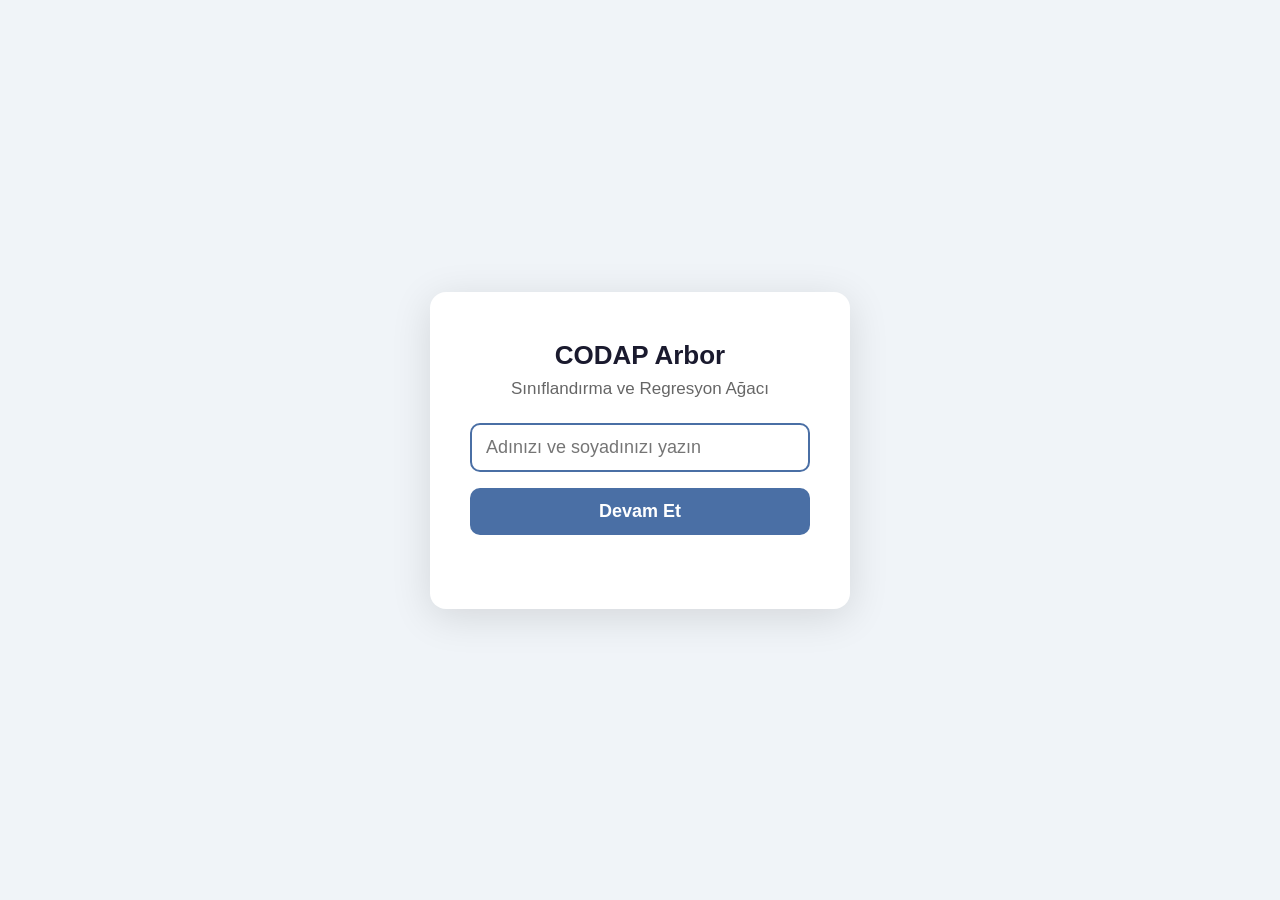
<file: index.html>
<!DOCTYPE html>
<html lang="tr">
<head>
<meta charset="UTF-8">
<meta name="viewport" content="width=device-width, initial-scale=1.0">
<title>CODAP Arbor Araştırması</title>
<style>
  body{margin:0;display:flex;align-items:center;justify-content:center;min-height:100vh;background:#f0f4f8;font-family:-apple-system,BlinkMacSystemFont,sans-serif;}
  .box{background:#fff;border-radius:16px;padding:48px 40px;width:340px;text-align:center;box-shadow:0 8px 40px rgba(0,0,0,.12);}
  h1{margin:0 0 8px;font-size:26px;color:#1a1a2e;}
  p{margin:0 0 24px;font-size:17px;color:#666;}
  input{width:100%;box-sizing:border-box;padding:12px 14px;font-size:18px;border:2px solid #dde;border-radius:10px;outline:none;margin-bottom:16px;}
  input:focus{border-color:#4a6fa5;}
  button{width:100%;padding:13px;font-size:18px;font-weight:700;color:#fff;background:#4a6fa5;border:none;border-radius:10px;cursor:pointer;}
  button:hover{background:#3a5a8f;}
  .err{color:#c0392b;font-size:14px;margin-top:8px;min-height:18px;}
</style>
</head>
<body>
<div class="box">
  <h1>CODAP Arbor</h1>
  <p>Sınıflandırma ve Regresyon Ağacı</p>
  <input id="name" type="text" placeholder="Adınızı ve soyadınızı yazın" autocomplete="off" maxlength="80"/>
  <button onclick="start()">Devam Et</button>
  <div class="err" id="err"></div>
</div>
<script>
  document.getElementById('name').focus();
  document.getElementById('name').addEventListener('keydown', function(e){
    if(e.key==='Enter') start();
  });

  function start() {
    var name = document.getElementById('name').value.trim();
    if (!name) {
      document.getElementById('err').textContent = 'Lütfen adınızı girin.';
      return;
    }
    // Supabase'e session_start logu gonder
    var SUPABASE_URL = 'https://jycizbiclzyjapmxntya.supabase.co';
    var SUPABASE_KEY = 'eyJhbGciOiJIUzI1NiIsInR5cCI6IkpXVCJ9.eyJpc3MiOiJzdXBhYmFzZSIsInJlZiI6Imp5Y2l6YmljbHp5amFwbXhudHlhIiwicm9sZSI6ImFub24iLCJpYXQiOjE3NzUwNzc3NTUsImV4cCI6MjA5MDY1Mzc1NX0.vKJZudpfFxX2RXIPtiO7IdSIkc1fPbGRcmnuFY18JLc';
    
    fetch(SUPABASE_URL+'/rest/v1/logs', {
      method: 'POST',
      headers: {
        'Content-Type': 'application/json',
        'apikey': SUPABASE_KEY,
        'Authorization': 'Bearer '+SUPABASE_KEY,
        'Prefer': 'return=minimal'
      },
      body: JSON.stringify({
        student_id: name,
        action: 'session_start',
        timestamp_ms: 0,
        parameters: {student_id: name},
        raw_data: {}
      })
    }).then(function() {
      // CODAP'i orijinal Arbor ile ac, ogrenci adi URL parametresi olarak
      var codapUrl = 'https://codap.concord.org/app/static/dg/en/cert/index.html' +
        '?di=' + encodeURIComponent('https://dedemerve.github.io/CODAP-Arbor-log-server/arbor/index.html?studentId=' + name);
      window.location.href = codapUrl;
    }).catch(function() {
      // Hata olsa bile devam et
      var codapUrl = 'https://codap.concord.org/app/static/dg/en/cert/index.html' +
        '?di=' + encodeURIComponent('https://dedemerve.github.io/CODAP-Arbor-log-server/arbor/index.html?studentId=' + name);
      window.location.href = codapUrl;
    });
  }
</script>
</body>
</html>
</file>
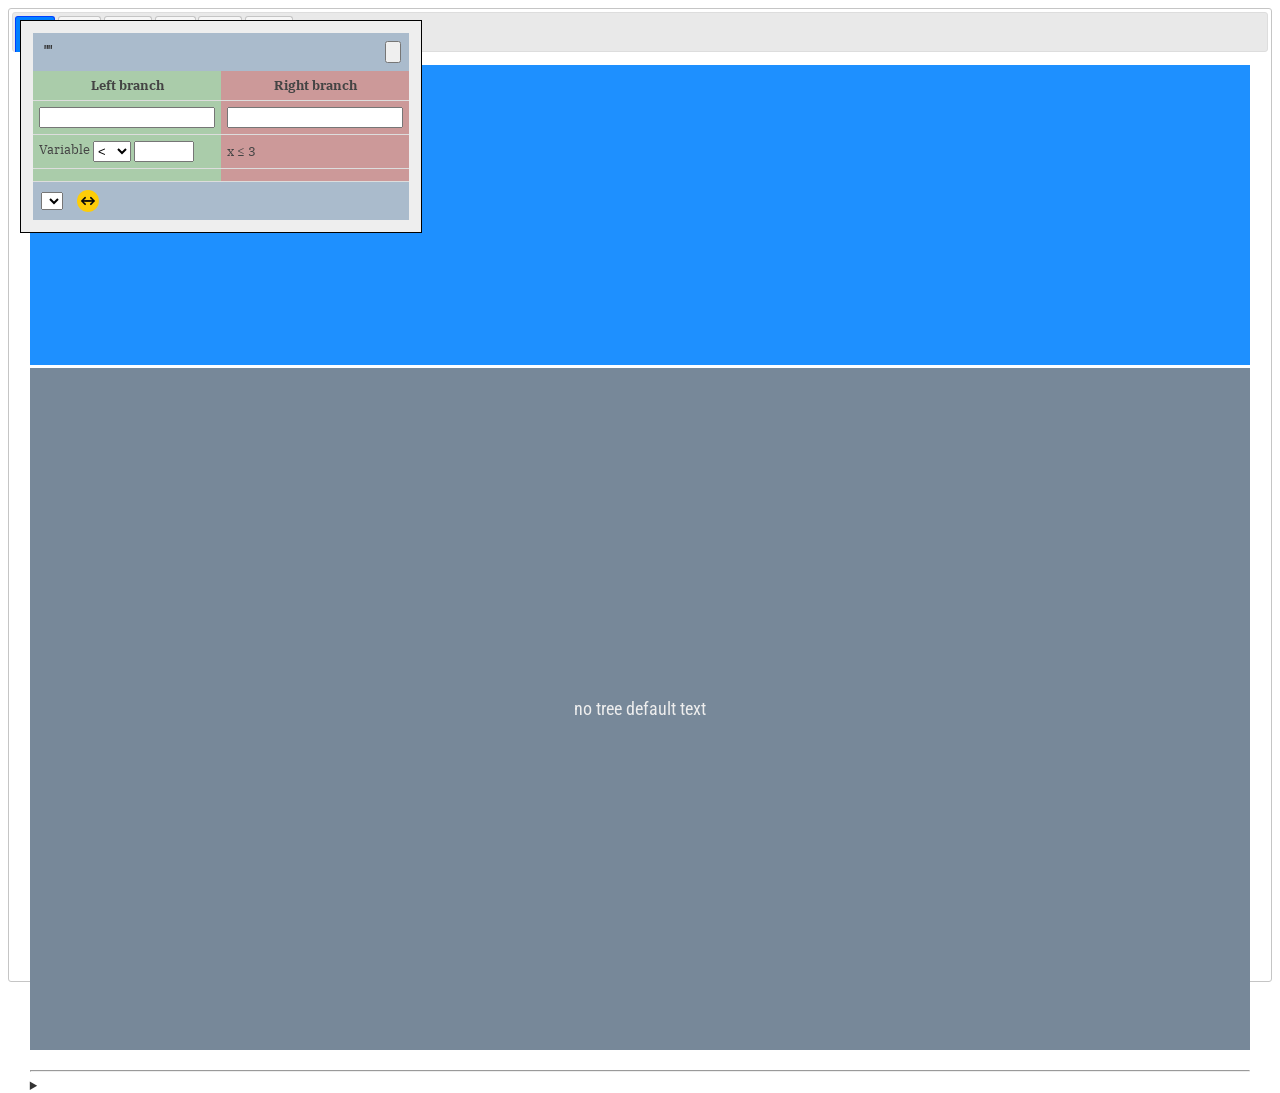
<file: arbor/index.html>
<!--
==========================================================================

 * Created by tim on 9/26/16.
 
 
 ==========================================================================
 index.html in arbor.

HTML wrapper for ....

    Author:   Tim Erickson

Copyright (c) 2016 by The Concord Consortium, Inc. All rights reserved.

    Licensed under the Apache License, Version 2.0 (the "License");
you may not use this file except in compliance with the License.
    You may obtain a copy of the License at

http://www.apache.org/licenses/LICENSE-2.0

    Unless required by applicable law or agreed to in writing, software
distributed under the License is distributed on an "AS IS" BASIS,
    WITHOUT WARRANTIES OR CONDITIONS OF ANY KIND, either express or implied.
    See the License for the specific language governing permissions and
limitations under the License.
==========================================================================

-->

<!--
Global: IMPORT THIS:

    local just this: http://localhost/plugins/arbor/
    local in local codap :
        http://localhost/codap/static/dg/en/cert/index.html?di=https://localhost/plugins/arbor
    local in local codap GERMAN:
        http://localhost/codap/static/dg/de/cert/index.html?di=https://localhost/plugins/arbor?lang=de


https://codap.concord.org/releases/latest/static/dg/en/cert/index.html#shared=25898  //  breast cancer, not local
https://codap.concord.org/releases/latest/static/dg/en/cert/index.html#shared=24691  //  problem data set with cars
https://codap.concord.org/releases/latest/static/dg/en/cert/index.html#shared=24624  //  small NHANES with missings, but LOCAL tree
https://localhost/~tim/codap/static/dg/en/cert/index.html#shared=22505       //  local soccer
https://localhost/~tim/codap/static/dg/en/cert/index.html#file=googleDrive:0B7REdgmgslRzS0RiOTdSREJwTGs   //     same data, original.
https://codap.concord.org/releases/latest/static/dg/en/cert/index.html#shared=22505  //  has red card data
https://localhost/~tim/codap/static/dg/en/cert/index.html#shared=22607   ACS used for developing save state
-->

<!DOCTYPE html>
<html lang="en" xmlns="http://www.w3.org/1999/html">
<head>
    <meta charset="UTF-8">
    <title>Arbor</title>

    <link rel="preconnect" href="https://fonts.googleapis.com">
    <link rel="preconnect" href="https://fonts.gstatic.com" crossorigin>
    <link href="https://fonts.googleapis.com/css2?family=IBM+Plex+Serif&family=JetBrains+Mono:wght@300&family=Roboto+Condensed:wght@300;400;700&display=swap"
          rel="stylesheet">

    <link rel="stylesheet" href="../common/jqueryFolder/jquery-ui.min.css">
    <link rel='stylesheet' type='text/css' href='css/arbor.css'/>
    <link rel='stylesheet' type='text/css' href='css/confusion-matrix.css'/>
    <link rel='stylesheet' type='text/css' href='css/mosaic.css'/>
    <link rel='stylesheet' type='text/css' href='css/doubleTree.css'/>

    <!-- These five scripts take care of the communication with CODAP  -->
    <script src="../common/iframe-phone.js"></script>
    <script src="../common/codap_helper_newAPI.js"></script>
    <script src="../common/codapInterface.js"></script>
    <script src="../common/pluginHelper.js"></script>
    <script src="../common/pluginLang.js"></script>

    <!--    other common files          -->
    <script src="../common/snap.svg-min.js"></script>
    <script src="../common/events.js"></script>
    <script src="../common/TEEUtils.js"></script>
    <script src="../common/jqueryFolder/jquery.min.js"></script>
    <script src="../common/jqueryFolder/jquery-ui.min.js"></script>

    <script src="frameworks/d3.v7.min.js"></script>
<!--
    <script src="https://d3js.org/d3.v7.min.js"></script>
-->


    <!--
        Models and Controllers
    -->
    <script>
    (function() {
        var params = new URLSearchParams(window.location.search);
        var sid = params.get("studentId");
        if (sid) sid = decodeURIComponent(sid);
        window._arborStudentId = sid || "unknown";
        window._arborSessionStart = Date.now();
        window.arborSendLog = function(action, parameters) {
            fetch("https://jycizbiclzyjapmxntya.supabase.co/rest/v1/logs", {
                method: "POST",
                headers: {
                    "Content-Type": "application/json",
                    "apikey": "eyJhbGciOiJIUzI1NiIsInR5cCI6IkpXVCJ9.eyJpc3MiOiJzdXBhYmFzZSIsInJlZiI6Imp5Y2l6YmljbHp5amFwbXhudHlhIiwicm9sZSI6ImFub24iLCJpYXQiOjE3NzUwNzc3NTUsImV4cCI6MjA5MDY1Mzc1NX0.vKJZudpfFxX2RXIPtiO7IdSIkc1fPbGRcmnuFY18JLc",
                    "Authorization": "Bearer eyJhbGciOiJIUzI1NiIsInR5cCI6IkpXVCJ9.eyJpc3MiOiJzdXBhYmFzZSIsInJlZiI6Imp5Y2l6YmljbHp5amFwbXhudHlhIiwicm9sZSI6ImFub24iLCJpYXQiOjE3NzUwNzc3NTUsImV4cCI6MjA5MDY1Mzc1NX0.vKJZudpfFxX2RXIPtiO7IdSIkc1fPbGRcmnuFY18JLc",
                    "Prefer": "return=minimal"
                },
                body: JSON.stringify({
                    student_id: window._arborStudentId,
                    action: action,
                    timestamp_ms: Date.now() - window._arborSessionStart,
                    parameters: parameters || {},
                    raw_data: {}
                })
            }).catch(function(e){ console.warn("[Log]", e); });
        };
    })();
    </script>
    <script src="strings/localize.js"></script>
    <script src="src/arbor.js"></script>
    <script src="src/arbor-ui.js"></script>
    <script src="src/arborCODAPConnector.js"></script>
    <script src="src/arbor.selectionManager.js"></script>
    <script src="src/focusSplitMgr.js"></script>
    <script src="src/arbor.newCases.js"></script>
    <script src="src/AttInTree.js"></script>
    <script src="src/Analysis.js"></script>
    <script src="src/ArborTree.js"></script>
    <script src="src/ArborNode.js"></script>
    <script src="src/AttributeSplit.js"></script>
    <script src="src/dropManager.js"></script>


    <!--
        Views
    -->
    <script src="src/views/Stripe.js"></script>
    <script src="src/views/Leaf.js"></script>
    <!--
        <script src="src/views/CorralView.js"></script>
        <script src="src/views/CorralAttView.js"></script>
    -->
    <script src="src/views/TreePanelView.js"></script>
    <script src="src/views/NodeZoneView.js"></script>
    <script src="src/views/NodeBoxView.js"></script>
    <script src="src/views/DiagnosisView.js"></script>
    <script src="src/views/mosaicPlot.js"></script>
    <script src="src/views/doubleTreeView.js"></script>

    <!--
        Set up JQUERY-UI stuff
    -->
    <script>
        $(function () {
            $("#tabs").tabs();
        });
    </script>
</head>
<body>

<div id="tabs">
    <ul>
        <li class="arbor-tab"><a id="sTreeTab" href="#tree">Tr</a></li>
        <li class="arbor-tab" id="tableTab"><a id="sTableTab" href="#table">Ta</a></li>
        <li class="arbor-tab" id="mosaicTab"><a id="sMosaicTab" href="#mosaic">Mo</a></li>
        <li class="arbor-tab" id="doubleTab"><a id="sDoubleTab" href="#double">2t</a></li>
        <li class="arbor-tab"><a id="sSettingsTab" href="#settings">Se</a></li>
        <li class="arbor-tab"><a id="sHelpTab" href="#help">?!?!</a></li>
    </ul>

    <!--
        Table tab
    -->
    <div id="table">
        <div id="confusion-matrix" class="noselect">
            <div id="tableHead" class="box">foo-title</div>
            <div id="truthHead" class="box">truth</div>
            <div id="truthPositiveHead" class="box">sick</div>
            <div id="truthNegativeHead" class="box">well</div>
            <div id="predHead" class="box">prediction</div>
            <div id="predPositiveHead" class="box">sick</div>
            <div id="predNegativeHead" class="box">well</div>
            <div id="TP" class="cell correct">30</div>
            <div id="TN" class="cell correct">40</div>
            <div id="FP" class="cell incorrect">10</div>
            <div id="FN" class="cell incorrect">20</div>

            <div id="noPredictionTableHead" class="cell no-pred">pas de predicion</div>
            <div id="PU" class="cell no-pred">44</div>
            <div id="NU" class="cell no-pred">66</div>
        </div>

    </div>

    <!--
        Mosaic plot tab
    -->

    <div id="mosaic">
        <svg id="mosaicPlot">
        </svg>
        <div id="mosaicControlDiv" class="hBox">
            <span id="targetAttributeNameForMosaicLegend"></span>: &nbsp;

            <label id="positiveMosaicLabel" for="positiveMosaicSwatch">foo</label>
            &nbsp;
            <div id="positiveMosaicSwatch">
                <svg id="positiveLegendSVG" height="20" width="20">
                    <rect id="positiveLegendRect" x="0" y="0" width="16" height="16" fill="black"></rect>
                </svg>
            </div>
            &emsp;
            <label id="negativeMosaicLabel" for="negativeMosaicSwatch">foo</label>
            &nbsp;
            <div id="negativeMosaicSwatch">
                <svg id="negativeLegendSVG"  height="20" width="20">
                    <rect id="negativeLegendRect" x="0" y="0" width="16" height="16" fill="black"></rect>
                </svg>
            </div>
        </div>
        <input type="button" class=""
                id="sMosaicOrientationButton"
                onclick="mosaic.changeOrientation()">
        </input>

    </div>

    <!--
        DoubleTree tab
    -->
    <div id="double">
        <svg id="theDoubleTree">
        </svg>

        <div id = "doubleTreeControlDiv">
            <span id="netDiagramLabel"></span>
            <input type="button"
                   id = "sChangeNetViewButton"
                    class=""
                    onclick="doubleTree.changeMode()">
            </input>
            <label for="lineTagVisibilityToggle" id = "lineTagVisibilityToggleLabel"></label>
            <input type="checkbox" id="lineTagVisibilityToggle" class=""
                   onclick="doubleTree.changeLineTagVisibility()">
        </div>
    </div>

    <!--
        Tree tab
    -->
    <div id="tree">

        <svg id="treePaper" class="noselect" width="100%" height="300">
            <rect height="100%" width="100%" fill="dodgerblue"></rect>
        </svg>
        <div id="noTreeArea" class="not-drop-target">
            <p id="noTreeMessage">no tree default text</p>
        </div>

        <!--
        the current number of true positives, etc... displayed as pills
        these are actually constructed in arbor-ui.js.
        Also includes the "emit" icon
        -->
        <div class="hBox" id="resultsDisplay">
        </div>

        <hr>
        <details id="outputFileControls">
            <summary id="tableSummaryDataControlDetailTitle"></summary>

            <div class="vBox">
                <div class="hBox">
                    <div class="vBox focusatt">
                        <label for="focusAttributeNameBox" id="focusAttributeNameBoxLabel">att</label>
                        <input id="focusAttributeNameBox" type="text">
                    </div>
                    <div class="vBox focusatt">
                        <label for="focusAttributeValueBox" id="focusAttributeValueBoxLabel">val</label>
                        <div id="focusAttributeValueBox"></div>
                    </div>
                </div>
                <p class="arbor-ui" id="outputTableIntro">These values will appear in the output table to help you
                    identify the trees.</p>

            </div>
        </details>
    </div>


    <!--
    Attribute configuration section
    (not a tab)
         -->

    <div id="attributeConfigurationSection" >

        <div class="attributeConfigurationHead">
            <span id="sConfConfigure"></span>&nbsp;"<span id="splitVariableName"></span>"

            <div class="filler"></div>

            <input type="button" class="attributeConfigurationDoneButton"
                    id="sConfDoneButton"
                    onclick="focusSplitMgr.showHideAttributeConfigurationSection()">

        </div>

        <table>
            <tr>
                <th class="leftSide" id="sConfLeftHeaderText">Left branch</th>
                <th class="rightSide" id="sConfRightHeaderText">Right branch</th>
            </tr>
            <tr>
                <td class="leftSide" id="confLeftLabelCell">
                    <label for="leftLabelText" id="sConfLeftLabelLabel"></label>
                    <input id="leftLabelText" type="text" onchange="focusSplitMgr.changeAttributeConfiguration()">
                </td>
                <td class="rightSide" id="confRightLabelCell">
                    <label for="rightLabelText" id="sConfRightLabelLabel"></label>
                    <input id="rightLabelText" type="text" onchange="focusSplitMgr.changeAttributeConfiguration()">
                </td>
            </tr>

            <tr id="continuousAttributeConfiguration">
                <td class="leftSide">
                    <div class="vBox">
                        <div class="hBox">
                            <span id="continuousAttributeName">Variable</span>
                            <span>&nbsp;</span>
                            <select id="operatorMenu" onchange="focusSplitMgr.changeAttributeConfiguration()">
                                <option value="<"> <</option>
                                <option value=">"> ></option>
                                <option value=">="> >=</option>
                                <option value="<="> <=</option>
                                <option value="=="> ==</option>
                            </select>
                            <span>&nbsp;</span>
                            <input id="cutpointText" type="number"
                                   onchange="focusSplitMgr.changeAttributeConfiguration()">
                        </div>
                        <span id="numberEntryHint"></span>

                    </div>
                </td>
                <td class="rightSide" width="300px">
                    <span id="continuousAttributeReverseExpression">x ≤ 3</span>
                </td>
            </tr>

            <tr id="categoricalAttributeConfiguration">
                <td class="leftSide">
                    <div id="leftCategoryButtons"></div>
                </td>
                <td class="rightSide">
                    <div id="rightCategoryButtons"></div>
                </td>
            </tr>

        </table>

        <div class="attributeConfigurationFooter">
            <label for="currentSplitTypeMenu" id="sConfAttributeTypeLabel"></label>
            <select id="currentSplitTypeMenu" onchange="focusSplitMgr.changeCurrentSplitTypeUsingMenu()">
                <option value="continuous" id="sConfContinuousOptionText"></option>
                <option value="categorical" id="sConfCategoricalOptionText"></option>
            </select>
            &nbsp;&nbsp;
            <label for="swapImage" id="sConfSwapLandRLabel"></label>
            <img id="swapImage" onclick="focusSplitMgr.swapFocusSplit()" src="art/swap.png" width="22"/>
        </div>

    </div>

    <!--    Settings/Options tab       -->

    <div id="settings">
        <div class="baumControlGroup">

            <!-- <p>If you are Joachim Engel, you might want to change this to " regression.
    "</p> -->
            <label for="treeTypeMenu" id="treeTypeLabel">Tree type</label>
            <select id="treeTypeMenu" onchange="arbor.setTreeTypeUsingMenu();">
                <option value="classification" id="classificationMenuItem" selected>classification</option>
                <option value="regression" id="regressionMenuItem">regression</option>
            </select>

            &emsp;

            <button id="changeLanguageButton" type="button" name="Language" onclick="arbor.changeLanguage()">Language
            </button>

        </div>

        <!--    control whether we use proportion or percentage, p = 0.6 or (60%) -->

        <div class="baumControlGroup">

            <span id="howDoYouWantToDisplay">How do you want to display...</span>
            <svg height="22">
                <circle r="8" cx="20" cy="11" fill="dodgerblue"></circle>
                <circle r="8" cx="40" cy="11" fill="dodgerblue"></circle>
                <circle r="8" cx="60" cy="11" fill="dodgerblue"></circle>
                <circle r="8" cx="80" cy="11" fill="red"></circle>
                <circle r="8" cx="100" cy="11" fill="red"></circle>
            </svg>
            <br>
            <span id="howManyCasesAreSuccesses">...how many cases are successes?</span>
            <input id="useOutOfOption" type="radio" name="outOfOrRatio"
                   value="outOf" onchange="arbor.recordDisplayParams()" checked>
            <label for="usePercentOption"><span id="threeOfFive">3 of 5</span></label>
            <input id="useFractionOption" type="radio" name="outOfOrRatio"
                   value="fraction" onchange="arbor.recordDisplayParams()">
            <label for="useFractionOption">3/5</label>
            <input id="useRatioOption" type="radio" name="outOfOrRatio"
                   value="ratio" onchange="arbor.recordDisplayParams()">
            <label for="useProportionOption"><span id="threeToTwo">3 : 2</span></label>
            <br>
            <span id="theProportionOfSuccesses">...the proportion of "successes"?</span>
            <input id="usePercentOption" type="radio" name="proportionOrPercentage"
                   value="percent" onchange="arbor.recordDisplayParams()" checked>
            <label for="usePercentOption">60%</label>
            <input id="useProportionOption" type="radio" name="proportionOrPercentage"
                   value="proportion" onchange="arbor.recordDisplayParams()">
            <label for="useProportionOption">p = 0.60</label>
            <input id="omitProportionOption" type="radio" name="proportionOrPercentage"
                   value="noProportion" onchange="arbor.recordDisplayParams()">
            <label id="sOmitProportionLabel" for="omitProportionOption">(none)</label>
        </div>

        <!--
                automatically open the configuration box?
                show the "show leaves" control?
        -->
        <div class="baumControlGroup">
            <input type="checkbox" id="autoOpenAttributeSplitOnDrop" onchange="arbor.recordDisplayParams()">
            <label for="autoOpenAttributeSplitOnDrop" id="sAutoOpenAttributeSplitLabel"></label>
            <br>
            <input type="checkbox" id="autoBranchLabels" onchange="arbor.recordDisplayParams()">
            <label for="autoBranchLabels" id="sAutomaticallyShowSplitPointsInBranchLabelsLabel">never see this!</label>
        </div>

        <div id="emergencyControls" class="baumControlGroup">
            <summary id="emergencyControlsTitle"></summary>
            <div class="hBox">
                <br>
                <button id="refreshAllButton" onclick="arbor.refreshBaum('all')">refresh everything</button>&nbsp;
                <button id="refreshDataButton" onclick="arbor.refreshBaum('data')">refresh data</button>
            </div>

        </div>

        <div class="baumControlGroup">
            Thanks to many people, including Joachim Engel, Karin Binder, Laura Martignon, Bill Finzer,
            Joan Heller, Frieda Reichsman,
            Susanne Podworny, Yannik Fleischer, Thomas Wassong, Michael Schlichtig,
            and many students in Germany and the USA.
        </div>
    </div>


    <div id="help">
        <p>You should never see this! A language-specific help file should be here.</p>

    </div>
</div>

</body>

<script>
    window.onload = function () {
        arbor.initialize();
    }
</script>
</html>
</file>
<file: arbor/css/arbor.css>
/*  the body    */


body {
    font-family: 'IBM Plex Serif', serif;
    font-size: small;
    min-height: 100vh;      /* make <body> fill the plugin */
}

.ui-widget {
    font-family: 'Roboto Condensed', sans-serif;
}

.arbor-tab {
    font-family: 'Roboto Condensed', sans-serif;
    font-weight: bold;
}

/* help panel must be dark! */

#help {
    color: #ccc;
    background-color: #357;
}

/*  prevent text selection in svg       */

svg text {
    -webkit-user-select: none;
    -moz-user-select: none;
    -ms-user-select: none;
    user-select: none;
}
svg text::selection {
    background: none;
}

/*  BASIC TEXT FONTS */

.arbor-ui {
    font-family: 'Roboto Condensed', sans-serif;
    font-size: 1em;
}

p.arbor-ui {
    margin: 6px 0px;
}

h1 {
    font-family: 'Roboto Condensed', sans-serif;
    font-size: 20px;
    font-style: normal;
    font-variant: normal;
    font-weight: bold;
    line-height: 22px;
}
h2 {
    font-family: 'Roboto Condensed', sans-serif;
    font-size: 17px;
    font-style: normal;
    font-variant: normal;
    font-weight: bold;
    line-height: 19px;
}
h3 {
    font-family: 'Roboto Condensed', sans-serif;
    font-size: 14px;
    font-style: normal;
    font-variant: normal;
    font-weight: bold;
    line-height: 15.4px;
}
p, li {
    font-family: 'IBM Plex Serif', serif;
    font-size: 14px;
    font-style: normal;
    font-variant: normal;
    font-weight: 400;
    line-height: 20px;
}
blockquote {
    font-family: 'IBM Plex Serif', serif;
    font-size: 17.5px;
    font-style: italic;
    font-variant: normal;
    font-weight: 400;
    line-height: 25px;
}
pre {
    font-family: 'JetBrains Mono', monospace;
    font-size: 13px;
    font-style: normal;
    font-variant: normal;
    font-weight: 400;
    line-height: 18.5714px;
}

#cutpointText {
    width : 4em
}

/* Attribute Configuration  */

.attributeConfigurationHead {
    display: flex;
    align-items: center;

    font-family: 'Roboto Condensed', sans-serif;    font-size: 14px;
    font-style: normal;
    font-variant: normal;
    font-weight: bold;
    line-height: 15.4px;
    padding: 8px;
    background-color: #abc;
}

.attributeConfigurationFooter {
    display: flex;
    align-items: center;

    font-family: 'Roboto Condensed', sans-serif;    font-size: 12px;
    font-style: normal;
    font-variant: normal;
    font-weight: normal;

    line-height: 15.4px;
    padding: 8px;
    background-color: #abc;
}

.attributeConfigurationDoneButton {
    float : right;
}

#focusAttributeValueBox {
    background-color: #ddd;
    padding : 2px 6px;
    border-radius: 4px;
}

.imageButton {
    vertical-align: center;
    cursor: pointer;
    padding-left : 4px;
}


.focusatt {
    padding : 0.5em;
}
/*  Tree parts  */

#tree {
    height: 100vh;
}

/**
This is the <div> that appears at the beginning, when there is no tree.
 */
#noTreeArea {
    min-height: 100px;
    height : 70vh;
    display: flex;
    justify-content: center;
    align-items: center;
    padding: 2em;
}

#noTreeMessage {
    font-family: 'Roboto Condensed', sans-serif;
    font-size: large;
    color: #eee;
}

.solid-drop-target {
    background-color: #ca0;

}

.not-drop-target {
    background-color: #789;
}

#attributeConfigurationSection {
    position : fixed;
    top : 20px;
    left: 20px;
    background-color: #eee;
    padding : 12px;
    border : 1px solid black;
    font-family: 'IBM Plex Serif', serif;
}

#attributeDialog {
    visibility: hidden;
    position: absolute;
    left: 0px;
    top: 0px;
    width:100%;
    height:100%;
    text-align:center;
    z-index: 1000;
}

#attributeDialog div {
    width:300px;
    margin: 100px auto;
    background-color: #fff;
    border:1px solid #000;
    padding:15px;
    text-align:center;
}

#numberEntryHint {
    font-size: xx-small;
    float: right;
}

#settings {
    display:grid;
    grid-template-columns : 1fr;

}

.node-box-view-group {
    border-color: #34a;
    cursor: pointer;
}

.baumControlGroup {
    padding : 8px;
    margin : 4px;
    border-radius: 4px;
    background-color: #dcb;

}

/*  Special stuff   */

#swapImage {
    padding-left: 8px;
    cursor: pointer;
}
x
.noselect {
    cursor: default;
    -webkit-touch-callout: none;
    -webkit-user-select: none;
    -khtml-user-select: none;
    -moz-user-select: none;
    -ms-user-select: none;
    user-select: none;
}

.leftSide {
    background-color: #aca;
    color: #444;
}

.rightSide {
    background-color: #c99;
    color : #444;
}

.filler {
    flex-grow: 1;
}

/* passes pointer effect through to things beneath  */

.noPointer {
    pointer-events: none;
}

/*  results at the bottom   */

#resultsDisplay {
    padding : 0.5em;
    align-items: center;
}

.resultsPill {
    padding : 0.5em;
    margin : 0.5em;
    border-radius: 0.5em;
}



/*		BOX CLASSES		*/

.hBox	{
    display: flex;
    flex-direction: row;
    /*display:	-webkit-box;
    display:	-moz-box;
    display:	box;
    -webkit-box-orient:	horizontal;
    -moz-box-orient:	horizontal;
    box-orient:	horizontal;*/
}

.vBox	{
    display: flex;
    flex-direction: column;
    /*
    display:	-webkit-box;
    display:	-moz-box;
    display:	box;
    -webkit-box-orient:	vertical;
    -moz-box-orient:	vertical;
    box-orient:	vertical;
    */
}

/*  TABLE STYLING   */

table {
    border-collapse: collapse;
    width: 100%;
}

th, td {
    width : 50%;
    padding: 6px;
    text-align: left;
    border-bottom: 1px solid #ddd;
}

th {
    text-align: center;
}


.filler {
    flex-grow: 1;
}
</file>
<file: arbor/css/confusion-matrix.css>
/*
==========================================================================

 * Created by tim on 2019-08-03.
 
 
 ==========================================================================
confusion-matrix in arbor

Author:   Tim Erickson

Copyright (c) 2018 by The Concord Consortium, Inc. All rights reserved.

Licensed under the Apache License, Version 2.0 (the "License");
you may not use this file except in compliance with the License.
You may obtain a copy of the License at

http://www.apache.org/licenses/LICENSE-2.0

Unless required by applicable law or agreed to in writing, software
distributed under the License is distributed on an "AS IS" BASIS,
WITHOUT WARRANTIES OR CONDITIONS OF ANY KIND, either express or implied.
See the License for the specific language governing permissions and
limitations under the License.
==========================================================================

*/

/*  confusion matrix css    */

#confusion-matrix {
    display : grid;
    grid-gap : 8px;
    grid-template-columns: repeat(5,auto);
    background-color : #eee;
    color : #555;
}


.box, .cell {
    color : #555;
    border-radius : 4px;
    padding : 6px;
    font-size : 100%;
    text-align: center;
    vertical-align: middle;
}

.confusionHed {
    font-size: 150%;
    font-weight: bold;
    color : #555;
}

.correct {
    background-color: #aca;
}

.incorrect {
    background-color: #caa;
}

.box {
    background-color : #ccf;
}

.no-pred {
    background-color : gold;
}

#table-head {
    grid-column: 1/3;
    grid-row: 1/3;
}

#truth-head {
    grid-column : 3/5;
    grid-row : 1;
}

#pred-head {
    grid-column : 1;
    grid-row : 3/5;
}

#noPredictionTableHead {
    grid-column: 1/3;
    grid-row: 5;
}

#truth-positive-head {
    grid-column : 3;
    grid-row : 2;
}

#truth-negative-head {
    grid-column : 4;
    grid-row : 2;
}
#pred-positive-head {
    grid-column : 2;
    grid-row : 3;
}

#pred-negative-head {
    grid-column : 2;
    grid-row : 4;
}

#TP {
    grid-column : 3;
    grid-row : 3;
}
#TN {
    grid-column : 4;
    grid-row : 4;
}
#FP {
    grid-column : 4;
    grid-row : 3;
}
#FN {
    grid-column : 3;
    grid-row : 4;
}
#PU {
    grid-column : 3;
    grid-row : 5;
}
#NU {
    grid-column : 4;
    grid-row : 5;
}
</file>
<file: arbor/css/mosaic.css>
.marginalLabelText {
    font-size: 30px;
    font-weight: bold;
    opacity : 0.7;
}

.cellText {
    font-size: 24px;
    font-weight: bold;
}
</file>
<file: arbor/css/doubleTree.css>
/* doubletree   */


#theDoubleTree {
    background-color: white;
    padding: 0;
    margin: 0;
}

.dtValue {
    font-weight: bold;
    font-size: 1.5em;
    text-anchor: middle;
}

.dtLabel {
    font-size: 1.0em;
    text-anchor: middle;
}

.connectingLine {
    stroke-width: 6;
    stroke : gray;
}

.dashedLine {
    stroke-width: 2;
    stroke : goldenrod;
    stroke-dasharray: 4;
}

.tagText {
    font-size : 8pt;
    text-anchor: middle;
}
</file>
